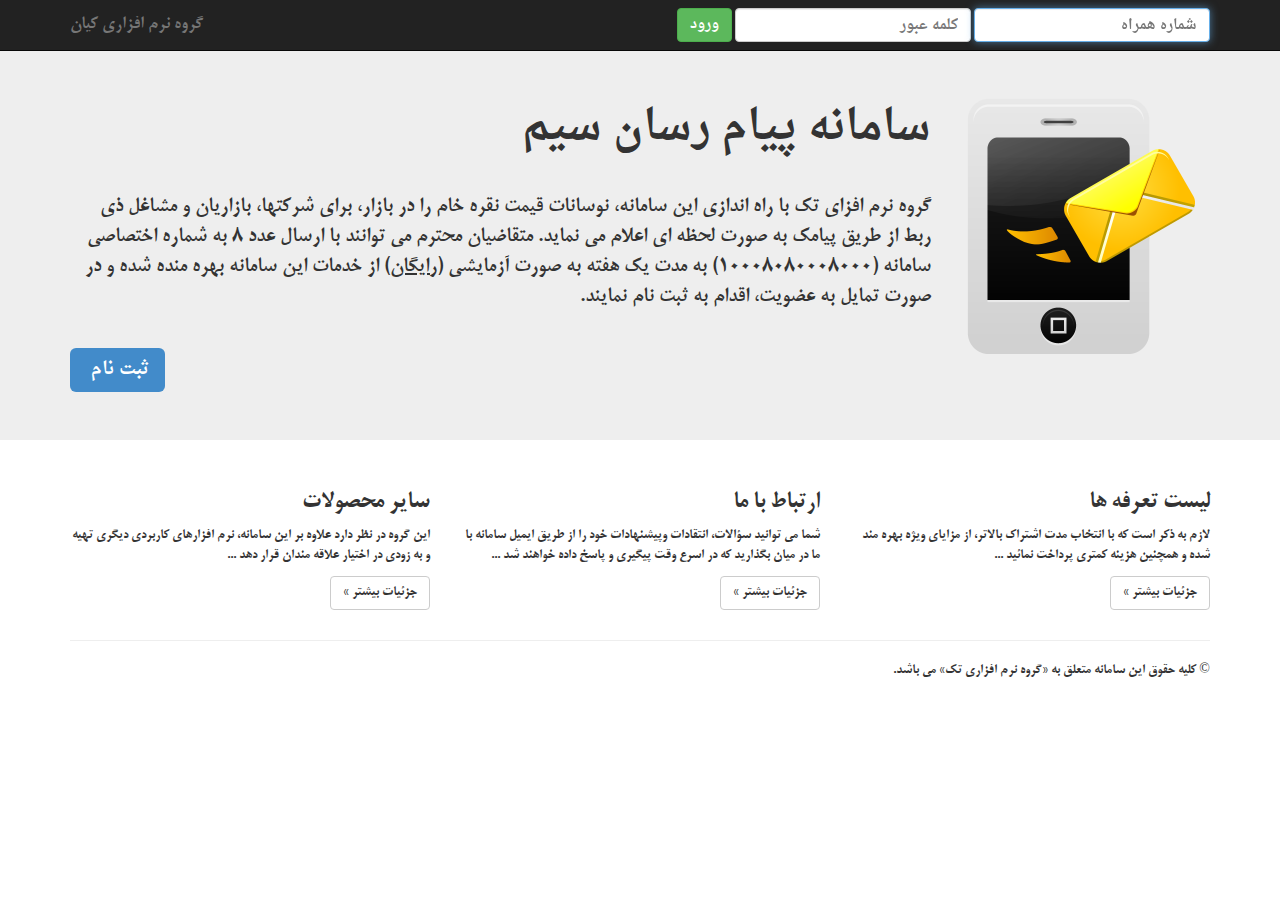
<file: forms/index.html>
<!DOCTYPE html>
<html lang="en" dir="rtl">
  <head>
    <meta charset="utf-8">
    <meta http-equiv="X-UA-Compatible" content="IE=edge">
    <meta name="viewport" content="width=device-width, initial-scale=1">
    <meta name="description" content="">
    <meta name="author" content="">    

    <title>سامانه پیام رسان سیم</title>

    <!-- Bootstrap core CSS -->
    <link href="../css/bootstrap.min.css" rel="stylesheet">
    <!-- Custom fonts for this template-->
    <link href="../css/fonts.css" rel="stylesheet">
    <!-- Custom styles for this template -->
    <link href="../css/style.css" rel="stylesheet">
    <!-- Just for debugging purposes. Don't actually copy these 2 lines! -->
    <!--HTML5 shim and Respond.js IE8 support of HTML5 elements and media queries-->
    <!--[if lt IE 9]>
      <script src="https://oss.maxcdn.com/html5shiv/3.7.2/html5shiv.min.js"></script>
      <script src="https://oss.maxcdn.com/respond/1.4.2/respond.min.js"></script>
    <![endif]-->
      <style>
          body {
              padding-top: 50px;
              padding-bottom: 20px;
          }
      </style>
  </head>

  <body>
    <nav class="navbar navbar-inverse navbar-fixed-top" role="navigation">
      <div class="container">
        <div class="navbar-header">
          <button type="button" class="navbar-toggle collapsed" data-toggle="collapse" data-target="#navbar" aria-expanded="false" aria-controls="navbar">
            <span class="sr-only">Toggle navigation</span>
            <span class="icon-bar"></span>
            <span class="icon-bar"></span>
            <span class="icon-bar"></span>
          </button>
          <a class="navbar-brand" href="#">گروه نرم افزاری کیان</a>
        </div>
        <div id="navbar" class="navbar-collapse collapse">
          <form class="navbar-form navbar-right" role="form" method="post" action="">
            <div class="form-group">
              <input type="text" placeholder="شماره همراه" class="nvb form-control" name="mobile" id="mobile" tabindex="1" autofocus>
            </div>
            <div class="form-group">
              <input type="password" placeholder="کلمه عبور" class="nvb form-control" name="password" id="password" tabindex="2">
            </div>
            <button type="submit" class="btn btn-success nvb" tabindex="4">ورود</button>
          </form>
        </div><!--/.navbar-collapse -->
      </div>
    </nav>

    <!-- Main jumbotron for a primary marketing message or call to action -->
    <div class="jumbotron">
        <div class="container">
            <img src="../image/sms_256.png" align=right style="padding-left: 2%">
            <p class="t1">سامانه پیام رسان سیم</p><br/>
            <p>گروه نرم افزای تک با راه اندازی این سامانه، نوسانات قیمت نقره خام را در بازار، برای شرکتها، بازاریان و مشاغل ذی ربط از طریق پیامک به صورت لحظه ای اعلام می نماید. متقاضیان محترم می توانند با ارسال عدد  8  به شماره اختصاصی سامانه (10008080008000) به مدت یک هفته به صورت آزمایشی (<ins>رایگان</ins>) از خدمات این سامانه بهره منده شده و در صورت تمایل به عضویت، اقدام به ثبت نام نمایند.</p>
            <br/>
            <form method="post" action="">
                <a href="sign_up.html" class="btn-lg btn-primary col-lg-1 nvb" role="button" tabindex="6">ثبت نام</a>
            </form>
        </div>
    </div>

    <div id="bottom" class="container">
        <!-- Example row of columns -->
        <div class="row">
            <div class="col-md-4">
                <h3 class="t2">سایر محصولات</h3>
                <p>این گروه در نظر دارد علاوه بر این سامانه، نرم افزارهای کاربردی دیگری تهیه و به زودی در اختیار علاقه مندان قرار دهد ...</p>
                <p><a class="btn btn-default" href="#" role="button">جزئیات بیشتر &raquo;</a></p>
            </div>
            <div class="col-md-4">
                <h3 class="t2">ارتباط با ما</h3>
                <p>شما می توانید سؤالات، انتقادات وپیشنهادات خود را از طریق ایمیل سامانه با ما در میان بگذارید که در اسرع وقت پیگیری و پاسخ داده خواهند شد ...</p>
                <p><a class="btn btn-default" href="#" role="button">جزئیات بیشتر &raquo;</a></p>
            </div>
            <div class="col-md-4">
                <h3>لیست تعرفه ها</h3>
                <p>لازم به ذکر است که با انتخاب مدت اشتراک بالاتر، از مزایای ویژه  بهره مند شده و همچنین هزینه کمتری پرداخت نمائید ...</p>
                <p><a class="btn btn-default" href="#" role="button">جزئیات بیشتر &raquo;</a></p>
            </div>
    </div>

      <hr>

      <footer>
        <p>&copy; کلیه حقوق این سامانه متعلق به «گروه نرم افزاری تک» می باشد.</p>
      </footer>
    </div> <!-- /container -->


    <!-- Bootstrap core JavaScript
    ================================================== -->
    <!-- Placed at the end of the document so the pages load faster -->
    <!--<script src="https://ajax.googleapis.com/ajax/libs/jquery/1.11.1/jquery.min.js"></script>-->
    <script src="../js/bootstrap.min.js"></script>
    <!-- IE10 viewport hack for Surface/desktop Windows 8 bug -->
    <script src="../js/ie10-viewport-bug-workaround.js"></script>
  </body>
</html>
</file>
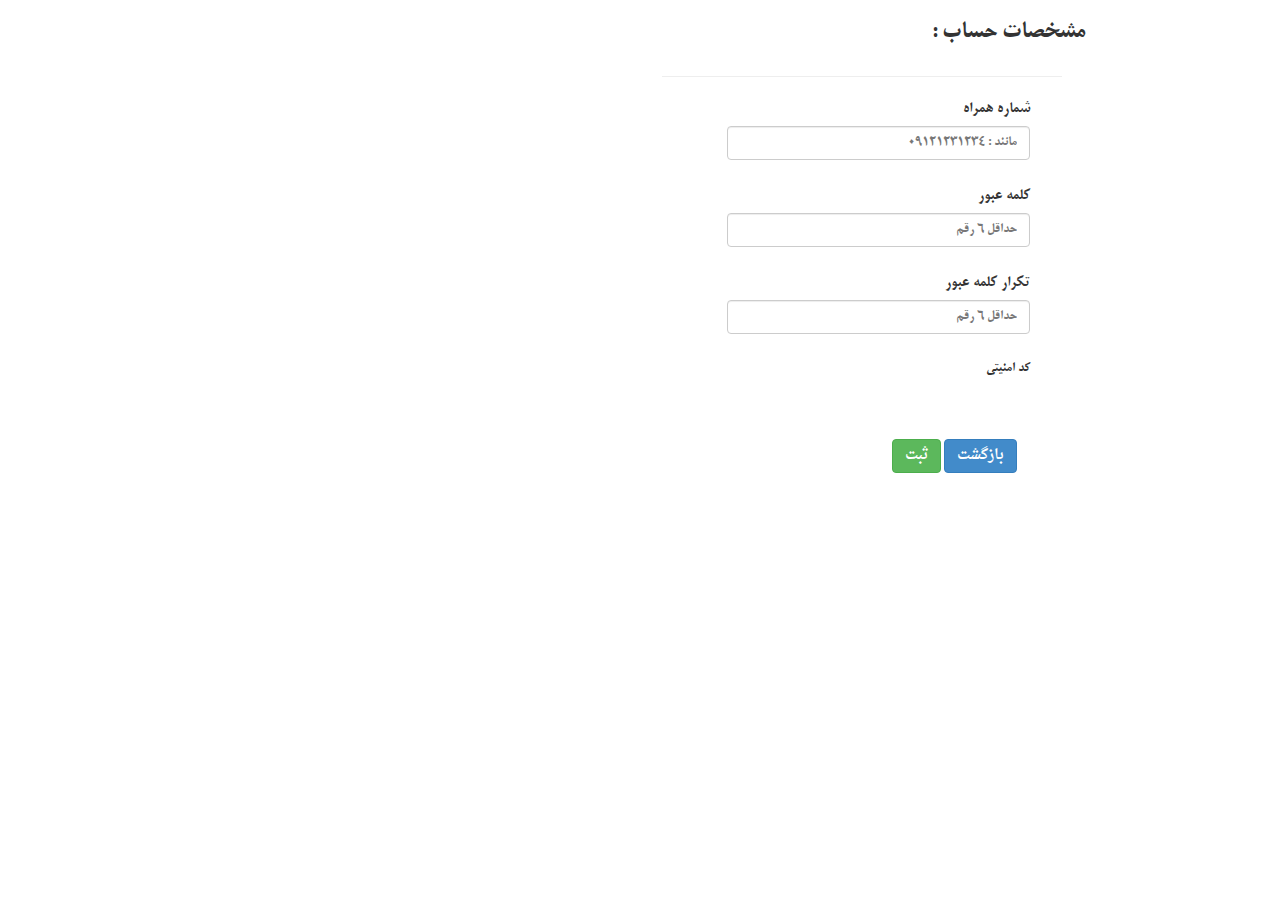
<file: forms/account_info.html>
<!DOCTYPE html>
<html lang="en" dir="rtl">
<head>
    <meta charset="utf-8">
    <meta http-equiv="X-UA-Compatible" content="IE=edge">
    <meta name="viewport" content="width=device-width, initial-scale=1">
    <title>گروه نرم افزاری تک</title>

    <!-- Bootstrap -->
    <link href="../css/bootstrap.min.css" rel="stylesheet">
    <link href="../css/style.css"  rel="stylesheet">
    <link href="../css/fonts.css" rel="stylesheet">
    <!-- HTML5 Shim and Respond.js IE8 support of HTML5 elements and media queries -->
    <!-- WARNING: Respond.js doesn't work if you view the page via file:// -->
    <!--[if lt IE 9]>
    <script src="https://oss.maxcdn.com/html5shiv/3.7.2/html5shiv.min.js"></script>
    <script src="https://oss.maxcdn.com/respond/1.4.2/respond.min.js"></script>
    <![end if]-->
</head>

<body>
<div class="container" id="main">
    <div class="row">
        <div class="container col-lg-12">
            <div class="container">
                <div class="col-lg-7 col-lg-offset-4">
                    <form id="form-account" method="post" action="">
                        <div id="info_hesab">
                            <div class="row control-group">
                                <div class="col-lg-12 text-right">
                                    <h3>مشخصات حساب :</h3>
                                    <hr class="col-md-7 col-md-offset-4">
                                </div>
                            </div>
                            <div class="row control-group">
                                <div class="form-group col-sm-6 col-sm-offset-5 floating-label-form-group controls">
                                    <label>شماره همراه</label>
                                    <input type="text" class="form-control" placeholder="مانند : 09121231234" id="mobile" required data-validation-required-message="لطفا شماره تلفن همراه خود را وارد نمایید.">
                                    <p class="help-block text-danger"></p>
                                </div>
                            </div>
                            <div class="row control-group">
                                <div class="form-group col-sm-6 col-sm-offset-5 floating-label-form-group controls">
                                    <label>کلمه عبور</label>
                                    <input type="password" class="form-control" placeholder="حداقل 6 رقم" id="pass" required data-validation-required-message="لطفا کلمه عبور خود وارد نمایید.">
                                    <p class="help-block text-danger"></p>
                                </div>
                            </div>
                            <div class="row control-group">
                                <div class="form-group col-sm-6 col-sm-offset-5 floating-label-form-group controls">
                                    <label>تکرار کلمه عبور</label>
                                    <input type="password" class="form-control" placeholder="حداقل 6 رقم" id="repass" required data-validation-required-message="لطفا کلمه عبور خود را دوباره وارد نمایید.">
                                    <p class="help-block text-danger"></p>
                                </div>
                            </div>
                            <div class="row form-group">
                                <div class="form-group col-sm-6 col-sm-offset-5 floating-label-form-group controls">
                                    <p>کد امنیتی</p>
                                    <div></div>
                                </div>
                        </div>
                        <br>
                        <div class="form-group col-md-11">
                            <button class="btn btn-primary btn-md">بازگشت</button>
                            <button type="submit" class="btn btn-success btn-md">ثبت</button>
                        </div>
                    </form>
                </div>
            </div>
        </div>
    </div>
</div>
</body>

<!-- jQuery (necessary for Bootstrap's JavaScript plugins) -->
<script src="https://ajax.googleapis.com/ajax/libs/jquery/1.11.1/jquery.min.js"></script>
<!-- Include all compiled plugins (below), or include individual files as needed -->
<script src="../js/bootstrap.min.js"></script>
</html>
</file>
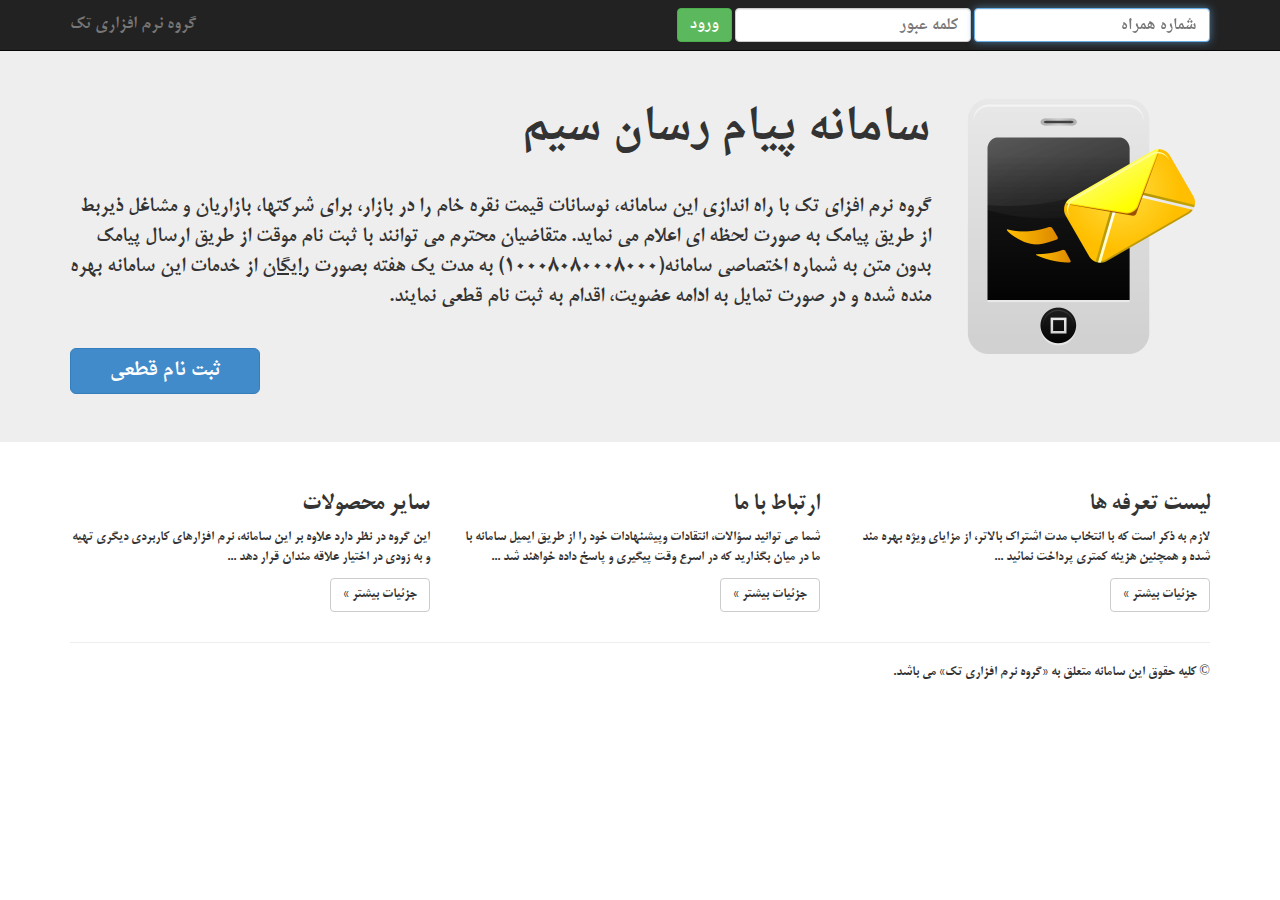
<file: forms/home.html>
<!DOCTYPE html>
<html lang="en" dir="rtl">
  <head>
    <meta charset="utf-8">
    <meta http-equiv="X-UA-Compatible" content="IE=edge">
    <meta name="viewport" content="width=device-width, initial-scale=1">
    <meta name="description" content="">
    <meta name="author" content="">    

    <title>سامانه پیام رسان سیم</title>

    <!-- Bootstrap core CSS -->
    <link href="../css/bootstrap.min.css" rel="stylesheet">
    <!-- Custom fonts for this template-->
    <link href="../css/fonts.css" rel="stylesheet">
    <!-- Custom styles for this template -->
    <link href="../css/style.css" rel="stylesheet">
    <!-- Just for debugging purposes. Don't actually copy these 2 lines! -->
    <!--HTML5 shim and Respond.js IE8 support of HTML5 elements and media queries-->
    <!--[if lt IE 9]>
      <script src="https://oss.maxcdn.com/html5shiv/3.7.2/html5shiv.min.js"></script>
      <script src="https://oss.maxcdn.com/respond/1.4.2/respond.min.js"></script>
    <![endif]-->

  </head>

  <body>
    <style>
        body {
            padding-top: 50px;
            padding-bottom: 20px;
        }
    </style>
    <nav class="navbar navbar-inverse navbar-fixed-top" role="navigation">
      <div class="container">
        <div class="navbar-header">
          <button type="button" class="navbar-toggle collapsed" data-toggle="collapse" data-target="#navbar" aria-expanded="false" aria-controls="navbar">
            <span class="sr-only">Toggle navigation</span>
            <span class="icon-bar"></span>
            <span class="icon-bar"></span>
            <span class="icon-bar"></span>
          </button>
          <a class="navbar-brand" href="#">گروه نرم افزاری تک</a>
        </div>
        <div id="navbar" class="navbar-collapse collapse">
          <form class="navbar-form navbar-right" role="form" method="post" action="">
            <div class="form-group">
              <input type="text" placeholder="شماره همراه" class="nvb form-control" id="mobile" tabindex="1" autofocus>
            </div>
            <div class="form-group">
              <input type="password" placeholder="کلمه عبور" class="nvb form-control" id="pass" tabindex="2">
            </div>
            <button type="submit" class="btn btn-success nvb" tabindex="4">ورود</button>
          </form>
        </div><!--/.navbar-collapse -->
      </div>
    </nav>

    <!-- Main jumbotron for a primary marketing message or call to action -->
    <div class="jumbotron">
        <div class="container">
            <img src="../image/sms_256.png" align=right style="padding-left: 2%">
            <p class="t1">سامانه پیام رسان سیم</p><br/>
            <p>گروه نرم افزای تک با راه اندازی این سامانه، نوسانات قیمت نقره خام را در بازار، برای شرکتها، بازاریان و مشاغل ذیربط از طریق پیامک به صورت لحظه ای اعلام می نماید. متقاضیان محترم می توانند با ثبت نام موقت از طریق ارسال پیامک بدون متن به شماره اختصاصی سامانه(10008080008000) به مدت یک هفته بصورت <ins>رایگان</ins> از خدمات این سامانه بهره منده شده و در صورت تمایل به ادامه عضویت، اقدام به ثبت نام قطعی نمایند.</p>
            <br/>
            <form method="post" action="">
                <a href="/sign_up" class="btn btn-primary btn-lg col-lg-2 nvb" role="button" tabindex="6">ثبت نام قطعی</a>
            </form>
        </div>
    </div>

    <div class="container">
        <!-- Example row of columns -->
        <div class="row">
            <div class="col-md-4">
                <h3 class="t2">سایر محصولات</h3>
                <p>این گروه در نظر دارد علاوه بر این سامانه، نرم افزارهای کاربردی دیگری تهیه و به زودی در اختیار علاقه مندان قرار دهد ...</p>
                <p><a class="btn btn-default" href="#" role="button">جزئیات بیشتر &raquo;</a></p>
            </div>
            <div class="col-md-4">
                <h3 class="t2">ارتباط با ما</h3>
                <p>شما می توانید سؤالات، انتقادات وپیشنهادات خود را از طریق ایمیل سامانه با ما در میان بگذارید که در اسرع وقت پیگیری و پاسخ داده خواهند شد ...</p>
                <p><a class="btn btn-default" href="#" role="button">جزئیات بیشتر &raquo;</a></p>
            </div>
            <div class="col-md-4">
                <h3>لیست تعرفه ها</h3>
                <p>لازم به ذکر است که با انتخاب مدت اشتراک بالاتر، از مزایای ویژه  بهره مند شده و همچنین هزینه کمتری پرداخت نمائید ...</p>
                <p><a class="btn btn-default" href="#" role="button">جزئیات بیشتر &raquo;</a></p>
            </div>
    </div>

      <hr>

      <footer>
        <p>&copy; کلیه حقوق این سامانه متعلق به «گروه نرم افزاری تک» می باشد.</p>
      </footer>
    </div> <!-- /container -->


    <!-- Bootstrap core JavaScript
    ================================================== -->
    <!-- Placed at the end of the document so the pages load faster -->
    <!--<script src="https://ajax.googleapis.com/ajax/libs/jquery/1.11.1/jquery.min.js"></script>-->
    <script src="../js/bootstrap.min.js"></script>
    <!-- IE10 viewport hack for Surface/desktop Windows 8 bug -->
    <script src="../js/ie10-viewport-bug-workaround.js"></script>
  </body>
</html>
</file>
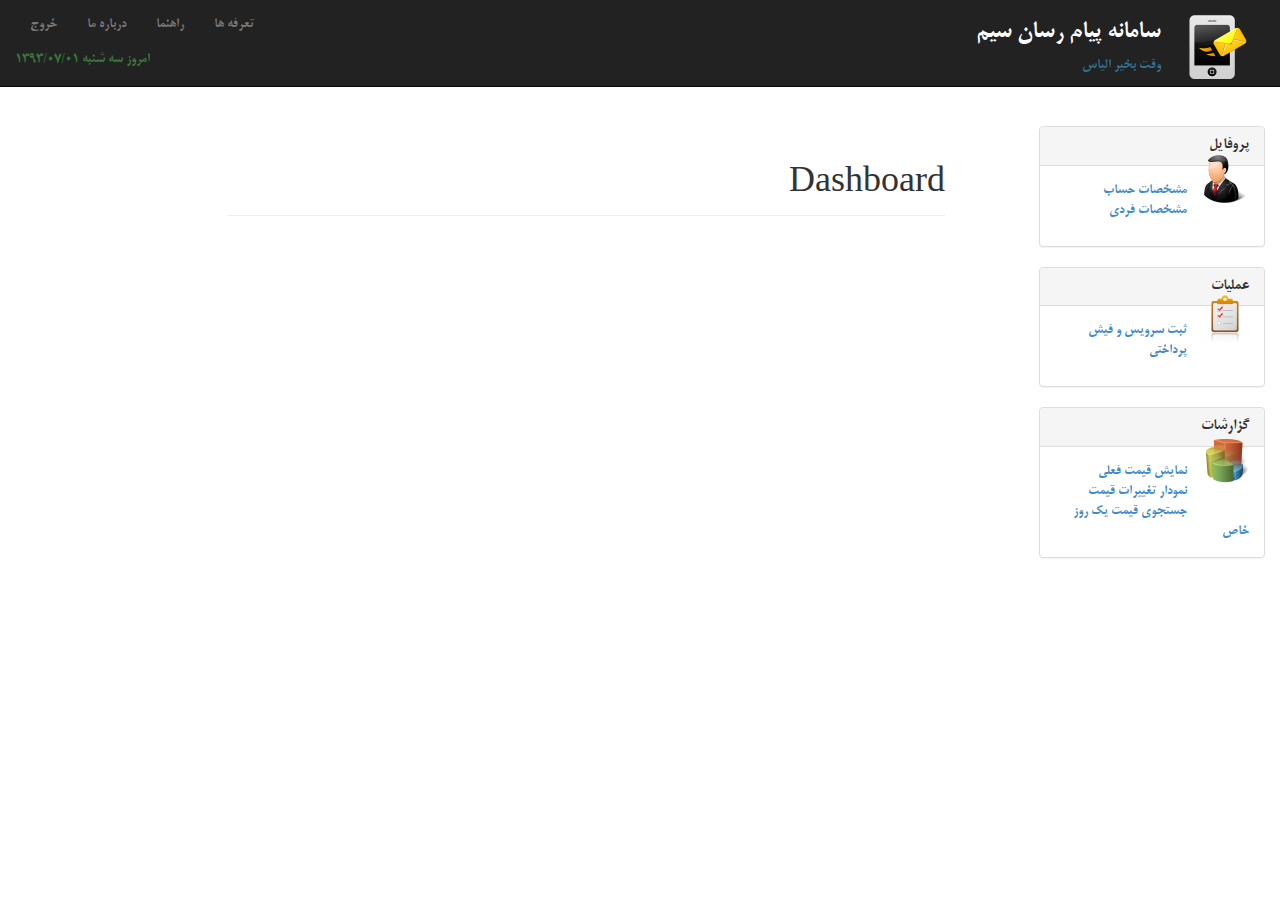
<file: forms/main_user.html>
<!DOCTYPE html>
<html lang="en" dir="rtl">
  <head>
    <meta charset="utf-8">
    <meta http-equiv="X-UA-Compatible" content="IE=edge">
    <meta name="viewport" content="width=device-width, initial-scale=1">
    <meta name="description" content="">
    <meta name="author" content="">

    <title>سامانه پیام رسان سیم</title>

    <!-- Bootstrap core CSS -->
      <link href="../css/bootstrap.min.css" rel="stylesheet">
      <!-- Custom fonts for this template-->
      <link href="../css/fonts.css" rel="stylesheet">
      <!-- Custom styles for this template -->
      <link href="../css/style.css" rel="stylesheet">
      <!-- Just for debugging purposes. Don't actually copy these 2 lines! -->
      <!--HTML5 shim and Respond.js IE8 support of HTML5 elements and media queries-->
      <!--[if lt IE 9]-->
      <script src="https://oss.maxcdn.com/html5shiv/3.7.2/html5shiv.min.js"></script>
      <script src="https://oss.maxcdn.com/respond/1.4.2/respond.min.js"></script>
      <!--![endif]-->
  </head>

  <body>
    <style>
        body{padding-top: 9em}
    </style>
    <nav class="navbar navbar-inverse navbar-fixed-top" role="navigation">
      <div class="container-fluid">
        <div class="navbar-header">
          <button type="button" class="navbar-toggle collapsed" data-toggle="collapse" data-target="#navbar" aria-expanded="false" aria-controls="navbar">
            <span class="sr-only">Toggle navigation</span>
            <span class="icon-bar"></span>
            <span class="icon-bar"></span>
            <span class="icon-bar"></span>
          </button>
          <!--<a class="navbar-brand navbar-right" style="background-color: #269abc" href="#">Project name</a>-->
        </div>
        <div id="navbar" class="navbar-collapse collapse col-sm-4 col-md-6 col-lg-6">
            <ul class="nav navbar-nav navbar-left">
            <li><a href="#">خروج</a></li>
            <li><a href="#">درباره ما</a></li>
            <li><a href="#">راهنما</a></li>
            <li><a href="#">تعرفه ها</a></li>
            </ul><br/>
            <div class="navbar-left text-success">
                <p>امروز سه شنبه 1393/07/01</p>
            </div>
        </div>
        <div id="info">
            <div class="navbar-brand navbar-right col-xs-1 col-xs-offset-11 col-sm-2 col-md-1 col-lg-1">
                <img src="../image/smartphone-message-send-icon%20(4).png">
            </div>
            <div class="navbar-right col-xs-10 col-sm-5 col-md-5 col-lg-6" >
                <h3 style="color: #ffffff">سامانه پیام رسان سیم</h3>
                <p class="text-info">وقت بخیر الیاس</p>
            </div>
        </div>

        <!--<a href="#"></a>-->
      </div>
    </nav>

    <div class="container-fluid">
      <div class="row">
          <div id="menu" style="float:right; width: 20%;">
              <div class="bs-example col-sm-12 col-md-12 col-lg-12" style="padding-right: 15px">
                  <div class="panel panel-default">
                      <div class="panel-heading">
                          <h3 class="panel-title">پروفایل</h3>
                          <img src="../image/contact_48.png" align=right style="margin-left: 1em;padding-bottom: 2em">
                      </div>
                      <div class="panel-body">
                          <a href="./account_info.html" class="alert-link">مشخصات حساب</a><br/>
                          <a href="./personal_info.html" class="alert-link">مشخصات فردی</a><br/>
                      </div>
                  </div>
                  <div class="panel panel-default">
                      <div class="panel-heading">
                          <h3 class="panel-title">عملیات</h3>
                          <img src="../image/checklist_48.png" align=right style="margin-left: 1em;padding-bottom: 2em">
                      </div>
                      <div class="panel-body">
                          <a href="./tariff.html" class="alert-link">ثبت سرویس و فیش پرداختی</a><br/>
                      </div>
                  </div>
                  <div class="panel panel-default">
                      <div class="panel-heading">
                          <h3 class="panel-title">گزارشات</h3>
                          <img src="../image/pie-chart-icon.png" align=right style="margin-left: 1em;padding-bottom: 2em">
                      </div>
                      <div class="panel-body">
                          <a href="#" class="alert-link">نمایش قیمت فعلی</a><br/>
                          <a href="#" class="alert-link">نمودار تغییرات قیمت</a><br/>
                          <a href="#" class="alert-link">جستجوی قیمت یک روز خاص</a>
                      </div>
                  </div>

              </div>
          </div>
        <div class="col-sm-9 col-sm-offset-3 col-md-7 col-md-offset-2 main">
          <h1 class="page-header">Dashboard</h1>


        </div>
      </div>
    </div>

    <!-- Bootstrap core JavaScript
    ================================================== -->
    <!-- Placed at the end of the document so the pages load faster -->
    <script src="../js/bootstrap.min.js"></script>
    <!-- IE10 viewport hack for Surface/desktop Windows 8 bug -->
    <script src="../js/ie10-viewport-bug-workaround.js"></script>
  </body>
</html>
</file>
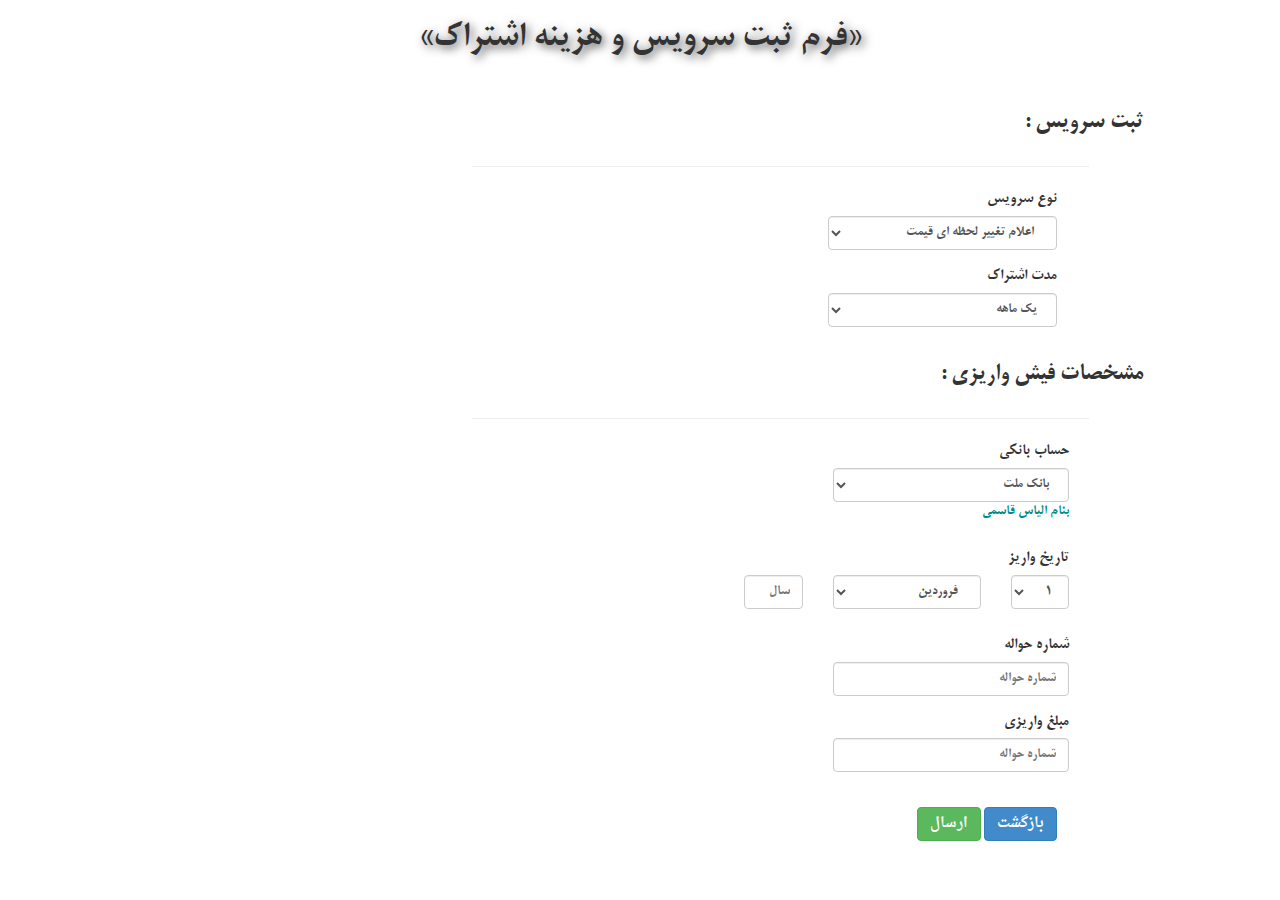
<file: forms/payment.html>
<!DOCTYPE html>
<html lang="en" dir="rtl">
<head>
    <meta charset="utf-8">
    <meta http-equiv="X-UA-Compatible" content="IE=edge">
    <meta name="viewport" content="width=device-width, initial-scale=1">
    <meta name="description" content="">
    <meta name="author" content="">

    <title>سامانه پیام رسان سیم</title>

    <!-- Bootstrap core CSS -->
    <link href="../css/bootstrap.min.css" rel="stylesheet">
    <!-- Custom fonts for this template-->
    <link href="../css/fonts.css" rel="stylesheet">
    <!-- Custom styles for this template -->
    <link href="../css/style.css" rel="stylesheet">
    <!-- Just for debugging purposes. Don't actually copy these 2 lines! -->
    <!--HTML5 shim and Respond.js IE8 support of HTML5 elements and media queries-->
    <!--[if lt IE 9]>
    <script src="https://oss.maxcdn.com/html5shiv/3.7.2/html5shiv.min.js"></script>
    <script src="https://oss.maxcdn.com/respond/1.4.2/respond.min.js"></script>
    <![endif]-->
    <style>
        h1 {text-shadow: 3px 3px 10px #555555;}
    </style>
</head>
<body>

    <div class="container-fluid col-lg-10 col-lg-offset-1">
        <div class="col-lg-12">
            <h1 align=center>«فرم ثبت سرویس و هزینه اشتراک»</h1><br/>
            <div id="info_service" >
                <div class="row control-group">
                    <form>
                        <div>
                            <div class="col-lg-12 text-right">
                                <h3>ثبت سرویس :</h3>
                                <hr class="col-md-7 col-md-offset-4">
                            </div>
                            <div class="form-group col-sm-6 col-sm-offset-5 floating-label-form-group controls">
                                <label>نوع سرویس</label>
                                <div class="row">
                                    <div class="col-xs-6 col-xs-offset-6">
                                        <select id="service" class="form-control">
                                            <option value= 1>&nbsp;<p> اعلام تغییر لحظه ای قیمت</p>
                                        </select>
                                    </div>
                                </div>
                            </div>
                            <div class="form-group col-sm-6 col-sm-offset-5 floating-label-form-group controls">
                                <label>مدت اشتراک</label>
                                <div class="row">
                                    <div class="col-xs-6 col-xs-offset-6">
                                        <select id="serv_time" class="form-control">
                                            <option value= 1>&nbsp;<p>یک ماهه</p>
                                            <option value= 1>&nbsp;<p>سه ماهه</p>
                                            <option value= 1>&nbsp;<p>شش ماهه</p>
                                            <option value= 1>&nbsp;<p>یک ساله</p>
                                        </select>
                                    </div>
                                </div>
                            </div>
                        </div>
                        <div>
                            <div class="col-lg-12 text-right">
                                <h3>مشخصات فیش واریزی :</h3>
                                <hr class="col-md-7 col-md-offset-4">
                            </div>
                            <div class="row control-group">
                                <div class="form-group col-sm-6 col-sm-offset-5 floating-label-form-group controls">
                                    <label>حساب بانکی</label>
                                    <div class="row">
                                        <div class="col-xs-6 col-xs-offset-6">
                                            <select id="bank_account" class="form-control">
                                                <option value= 1>&nbsp;<p>بانک ملت</p>
                                            </select>
                                            <p style="color: darkcyan">بنام الیاس قاسمی</p>
                                        </div>
                                    </div>
                                </div>
                                <div class="form-group col-sm-4 col-sm-offset-7 floating-label-form-group controls">
                                    <label>تاریخ واریز</label>
                                    <div>
                                        <div class="row">
                                            <div class="col-xs-3">
                                                <input type="text" class="form-control" placeholder="سال">
                                            </div>
                                            <div class="col-xs-6">
                                                <select id="months" class="form-control">
                                                    <option value= 1>&nbsp; فروردین
                                                    <option value= 2>&nbsp; اردیبهشت
                                                    <option value= 3>&nbsp; خرداد
                                                    <option value= 4>&nbsp; تیر
                                                    <option value= 5>&nbsp; مرداد
                                                    <option value= 6>&nbsp; شهریور
                                                    <option value= 7>&nbsp; مهر
                                                    <option value= 8>&nbsp; آبان
                                                    <option value= 9>&nbsp; آذر
                                                    <option value= 10>&nbsp; دی
                                                    <option value= 11>&nbsp; بهمن
                                                    <option value= 12>&nbsp; اسفند
                                                </select>
                                            </div>
                                            <div class="col-xs-3">
                                                <select id="days" class="form-control">
                                                    <option value="1">1<option value="2">2<option value="3">3<option value="4">4<option value="5">5
                                                    <option value="6">6<option value="7">7<option value="8">8<option value="9">9<option value="10">10
                                                    <option value="11">11<option value="12">12<option value="13">13<option value="14">14<option value="15">15
                                                    <option value="16">16<option value="17">17<option value="18">18<option value="19">19<option value="20">20
                                                    <option value="21">21<option value="22">22<option value="23">23<option value="24">24<option value="25">25
                                                    <option value="26">26<option value="27">27<option value="28">28<option value="29">29<option value="30">30
                                                    <option value="31">31
                                                </select>
                                            </div>
                                        </div>
                                    </div>
                                    <p class="help-block text-danger"></p>
                                </div>
                                <div class="form-group col-sm-6 col-sm-offset-5 floating-label-form-group controls">
                                    <label>شماره حواله</label>
                                    <div class="row">
                                        <div class="col-xs-6 col-xs-offset-6">
                                            <input type="text" class="form-control" placeholder="شماره حواله" id="serial" required data-validation-required-message="لطفا نام خانوادگی خود را وارد نمایید.">
                                        </div>
                                    </div>
                                </div>
                                <div class="form-group col-sm-6 col-sm-offset-5 floating-label-form-group controls">
                                    <label>مبلغ واریزی</label>
                                    <div class="row">
                                        <div class="col-xs-6 col-xs-offset-6">
                                            <input type="text" class="form-control" placeholder="شماره حواله" id="serial" required data-validation-required-message="لطفا نام خانوادگی خود را وارد نمایید.">
                                        </div>
                                    </div>
                                </div>
                            </div><br/>
                            <div class="form-group col-sm-6 col-sm-offset-5 floating-label-form-group controls">
                                <button class="btn btn-primary btn-md">بازگشت</button>
                                <button type="submit" class="btn btn-success btn-md">ارسال</button>
                            </div>
                        </div>
                    </form>
                </div>
            </div>
        </div>
    </div>

    <!-- Bootstrap core JavaScript
    ================================================== -->
    <!-- Placed at the end of the document so the pages load faster -->
    <!--<script src="https://ajax.googleapis.com/ajax/libs/jquery/1.11.1/jquery.min.js"></script>-->
    <script src="../js/bootstrap.min.js"></script>
    <!-- IE10 viewport hack for Surface/desktop Windows 8 bug -->
    <script src="../js/ie10-viewport-bug-workaround.js"></script>
</body>
</html>
</file>
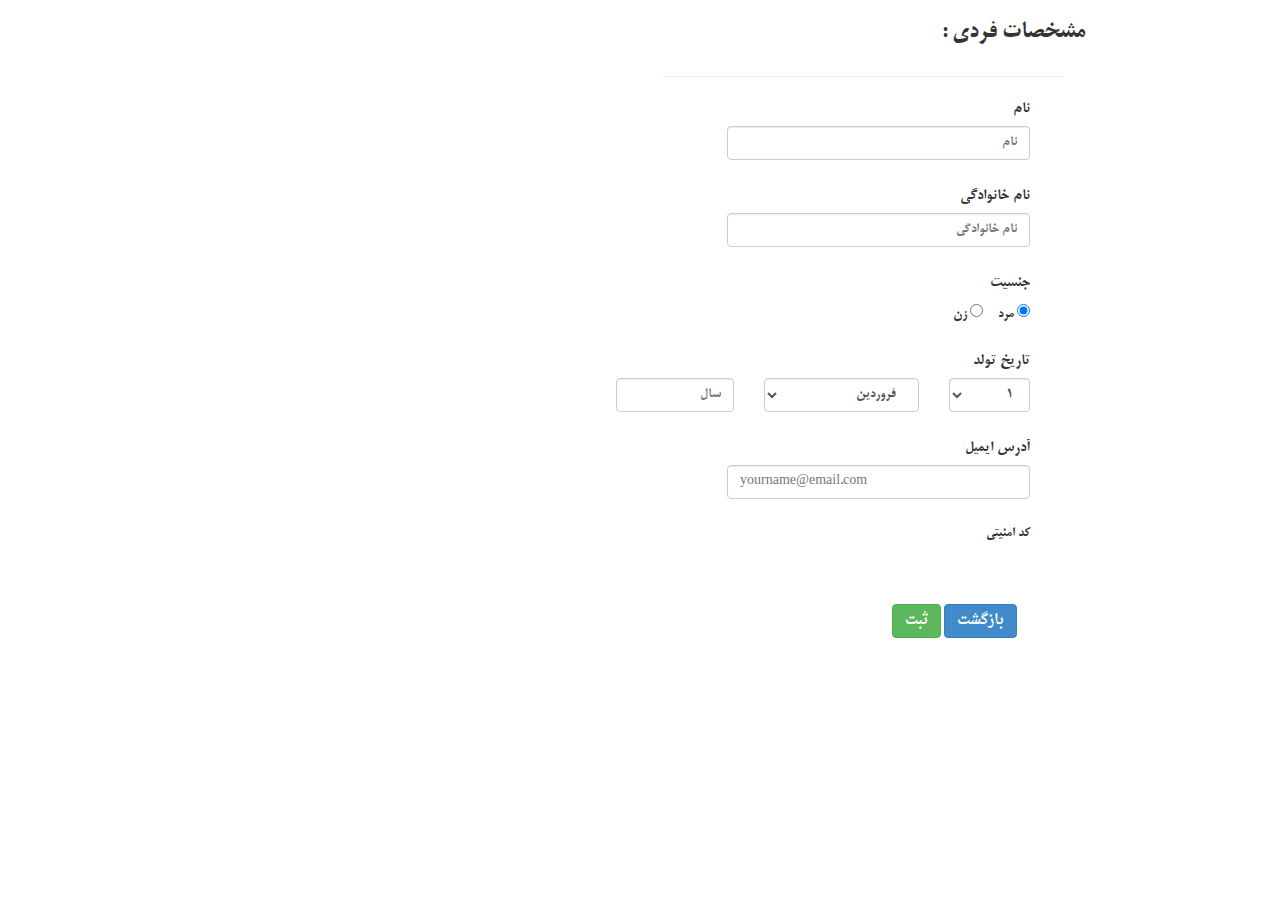
<file: forms/personal_info.html>
<!DOCTYPE html>
<html lang="en" dir="rtl">
<head>
    <meta charset="utf-8">
    <meta http-equiv="X-UA-Compatible" content="IE=edge">
    <meta name="viewport" content="width=device-width, initial-scale=1">
    <title>گروه نرم افزاری تک</title>

    <!-- Bootstrap -->
    <link href="../css/bootstrap.min.css" rel="stylesheet">
    <link href="../css/style.css"  rel="stylesheet">
    <link href="../css/fonts.css" rel="stylesheet">
    <!-- HTML5 Shim and Respond.js IE8 support of HTML5 elements and media queries -->
    <!-- WARNING: Respond.js doesn't work if you view the page via file:// -->
    <!--[if lt IE 9]>
    <script src="https://oss.maxcdn.com/html5shiv/3.7.2/html5shiv.min.js"></script>
    <script src="https://oss.maxcdn.com/respond/1.4.2/respond.min.js"></script>
    <![end if]-->
</head>

<body>
<div class="container" id="main">
    <div class="row">
        <div class="container col-lg-12">
            <div class="container">
                <div class="col-lg-7 col-lg-offset-4">
                    <form id="form-personal" method="post" action="">
                        <div id="info_fardi">
                            <div class="row">
                                <div class="col-lg-12 text-right">
                                    <h3>مشخصات فردی :</h3>
                                    <hr class="col-md-7 col-md-offset-4">
                                </div>
                            </div>
                            <div class="row control-group">
                                <div class="form-group col-sm-6 col-sm-offset-5 floating-label-form-group controls">
                                    <label>نام</label>
                                    <input type="text" class="form-control" placeholder="نام" id="first_name" required data-validation-required-message="لطفا نام خود را وارد نمایید.">
                                    <p class="help-block text-danger"></p>
                                </div>
                            </div>
                            <div class="row control-group">
                                <div class="form-group col-sm-6 col-sm-offset-5 floating-label-form-group controls">
                                    <label>نام خانوادگی</label>
                                    <input type="text" class="form-control" placeholder="نام خانوادگی" id="last_name" required data-validation-required-message="لطفا نام خانوادگی خود را وارد نمایید.">
                                    <p class="help-block text-danger"></p>
                                </div>
                            </div>
                            <div class="row control-group">
                                <div class="form-group col-sm-6 col-sm-offset-5 floating-label-form-group controls">
                                    <label>جنسیت</label>
                                    <div>
                                        <input type="radio" id="male" name="inlineRadioOptions" checked/> مرد
                                        &nbsp;&nbsp;&nbsp;
                                        <input type="radio" id="famale" name="inlineRadioOptions" /> زن
                                    </div>
                                    <p class="help-block text-danger"></p>
                                </div>
                            </div>
                            <div class="row control-group">
                                <div class="form-group col-sm-8 col-sm-offset-3 floating-label-form-group controls">
                                    <label>تاریخ تولد</label>
                                    <div>
                                        <div class="row">
                                            <div class="col-xs-4">
                                                <input type="text" class="form-control" placeholder="سال">
                                            </div>
                                            <div class="col-xs-5">
                                                <select id="months" class="form-control">
                                                    <option value= 1>&nbsp; فروردین
                                                    <option value= 2>&nbsp; اردیبهشت
                                                    <option value= 3>&nbsp; خرداد
                                                    <option value= 4>&nbsp; تیر
                                                    <option value= 5>&nbsp; مرداد
                                                    <option value= 6>&nbsp; شهریور
                                                    <option value= 7>&nbsp; مهر
                                                    <option value= 8>&nbsp; آبان
                                                    <option value= 9>&nbsp; آذر
                                                    <option value= 10>&nbsp; دی
                                                    <option value= 11>&nbsp; بهمن
                                                    <option value= 12>&nbsp; اسفند
                                                </select>
                                            </div>
                                            <div class="col-xs-3">
                                                <select id="days" class="form-control">
                                                    <option value="1">1<option value="2">2<option value="3">3<option value="4">4<option value="5">5
                                                    <option value="6">6<option value="7">7<option value="8">8<option value="9">9<option value="10">10
                                                    <option value="11">11<option value="12">12<option value="13">13<option value="14">14<option value="15">15
                                                    <option value="16">16<option value="17">17<option value="18">18<option value="19">19<option value="20">20
                                                    <option value="21">21<option value="22">22<option value="23">23<option value="24">24<option value="25">25
                                                    <option value="26">26<option value="27">27<option value="28">28<option value="29">29<option value="30">30
                                                    <option value="31">31
                                                </select>
                                            </div>
                                        </div>
                                    </div>
                                    <p class="help-block text-danger"></p>
                                </div>
                            </div>
                            <div class="row control-group">
                                <div class="form-group col-sm-6 col-sm-offset-5 floating-label-form-group controls">
                                    <label>آدرس ایمیل</label>
                                    <input type="tel" class="form-control" placeholder="yourname@email.com" id="email" required data-validation-required-message="لطفا ادرس ایمیل خود را وارد نمایید." dir="ltr">
                                    <p class="help-block text-danger"></p>
                                </div>
                            </div>
                            <div class="row form-group">
                                <div class="form-group col-sm-6 col-sm-offset-5 floating-label-form-group controls">
                                    <p>کد امنیتی</p>
                                <div></div>
                            </div>
                        </div>
                        <br>
                        <div class="form-group col-md-11">
                            <button class="btn btn-primary btn-md">بازگشت</button>
                            <button type="submit" class="btn btn-success btn-md">ثبت</button>
                        </div>
                    </form>
                </div>
            </div>
        </div>
    </div>
</div>
</body>

<!-- jQuery (necessary for Bootstrap's JavaScript plugins) -->
<script src="https://ajax.googleapis.com/ajax/libs/jquery/1.11.1/jquery.min.js"></script>
<!-- Include all compiled plugins (below), or include individual files as needed -->
<script src="../js/bootstrap.min.js"></script>
</html>
</file>
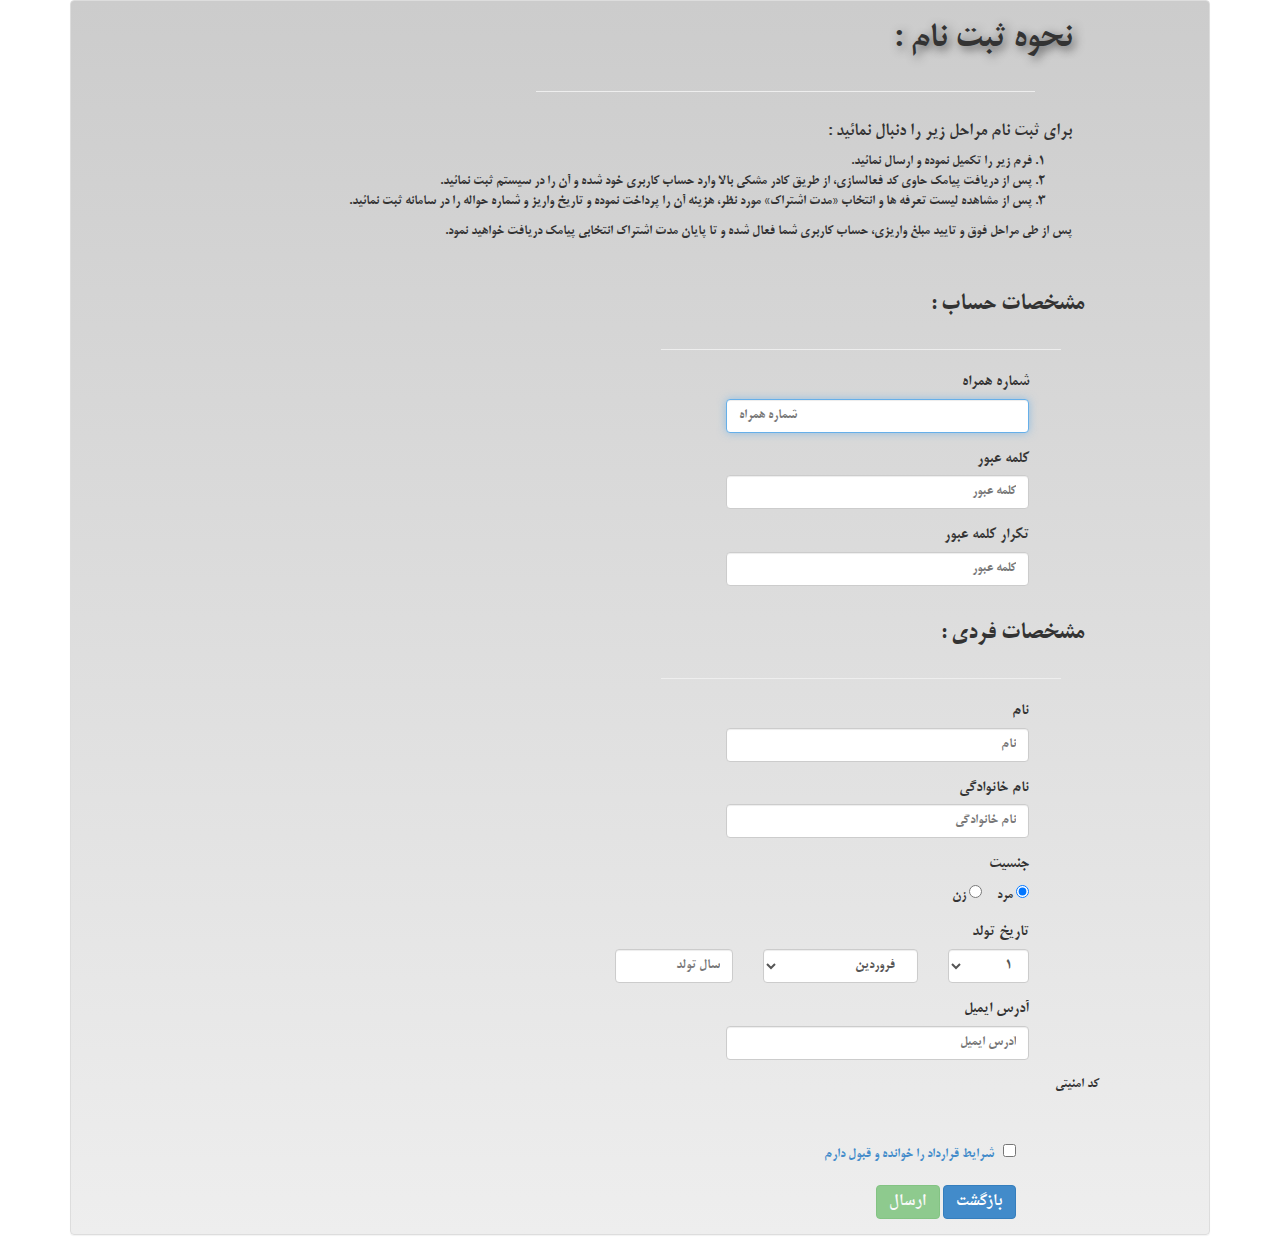
<file: forms/sign_up.html>
<!DOCTYPE html>
<html lang="en" dir="rtl">
<head>
    <meta charset="utf-8">
    <meta http-equiv="X-UA-Compatible" content="IE=edge">
    <meta name="viewport" content="width=device-width, initial-scale=1">
    <title>گروه نرم افزاری کیان</title>

    <!-- Bootstrap -->
    <link href="../css/bootstrap.min.css" rel="stylesheet">
    <link href="../css/fonts.css" rel="stylesheet">
    <link href="../css/style.css" rel="stylesheet">
    <!-- HTML5 Shim and Respond.js IE8 support of HTML5 elements and media queries -->
    <!-- WARNING: Respond.js doesn't work if you view the page via file:// -->
    <!--[if lt IE 9]>
    <script src="https://oss.maxcdn.com/html5shiv/3.7.2/html5shiv.min.js"></script>
    <script src="https://oss.maxcdn.com/respond/1.4.2/respond.min.js"></script>
    <![end if]-->
    <script type="text/javascript" src="../js/jquery-2.1.1.min.js"></script>
    <!--<script src="../js/placeholdem.min.js"></script>-->

    <style>
        h1 {text-shadow: 3px 3px 10px #555555;}
        #main {background: linear-gradient(to bottom, #cccccc, #eeeeee); /* Standard syntax (must be last) */}
    </style>
</head>

<body >
    <div class="container" >
        <div class="panel panel-default" id="main">
            <div class="row">
                <div class="container col-lg-12">
                    <div class="container">
                        <div id="comment" class="col-lg-12" >
                            <div class="col-lg-9 col-lg-offset-2">
                                <h1>نحوه ثبت نام :</h1>
                                <hr class="col-lg-7 col-lg-offset-4"><br/>
                            </div>
                            <div class="col-lg-10 col-lg-offset-1">
                                <h4>برای ثبت نام مراحل زیر را دنبال نمائید :</h4>
                                <ol>
                                    <li>فرم زیر را تکمیل نموده و ارسال نمائید.</li>
                                    <li>پس از دریافت  پیامک حاوی کد فعالسازی، از طریق کادر مشکی بالا وارد حساب کاربری خود شده و آن را در سیستم ثبت نمائید.</li>
                                    <li>پس از مشاهده لیست تعرفه ها و انتخاب «مدت اشتراک» مورد نظر، هزینه آن را پرداخت نموده و تاریخ واریز و شماره حواله را در سامانه ثبت نمائید.</li>
                                </ol>
                                <p>پس از طی مراحل فوق و تایید مبلغ واریزی، حساب کاربری شما فعال شده و تا پایان مدت اشتراک انتخابی پیامک دریافت خواهید نمود.</p><br/>
                            </div>
                        </div>
                        <div id="sign_up" class="col-lg-7 col-lg-offset-4">
                            <form name="myform" id="form-sign_up" method="post" action="">
                                <div id="info_hesab">
                                    <div class="row control-group">
                                        <div class="col-lg-12 text-right">
                                            <h3>مشخصات حساب :</h3>
                                            <hr class="col-md-7 col-md-offset-4">
                                        </div>
                                    </div>
                                    <div class="row control-group">
                                        <div class="form-group floating-label-form-group controls col-sm-6 col-sm-offset-5">
                                            <label>شماره همراه</label>
                                            <input type="tel" maxlength="12" name="mobile" class="form-control rq" placeholder="شماره همراه" id="mobile" ptrn="^(09)[0-9]{9}$" error_text="لطفا شماره همراه خود را بصورت 09223334444 وارد نمائید." autofocus>
                                        </div>
                                    </div>
                                    <div class="row control-group">
                                        <div class="form-group floating-label-form-group controls col-sm-6 col-sm-offset-5">
                                            <label>کلمه عبور</label>
                                            <input type="password" maxlength="20" name="password" class="form-control rq" placeholder="کلمه عبور" id="password" >
                                        </div>
                                    </div>
                                    <div class="row control-group">
                                        <div class="form-group floating-label-form-group controls col-sm-6 col-sm-offset-5">
                                            <label>تکرار کلمه عبور</label>
                                            <input type="password" maxlength="20" name="password_check" class="form-control rq" placeholder="کلمه عبور" id="password_check">
                                        </div>
                                    </div>
                                </div>
                                <div id="info_fardi">
                                    <div class="row">
                                        <div class="col-lg-12 text-right">
                                            <h3>مشخصات فردی :</h3>
                                            <hr class="col-md-7 col-md-offset-4">
                                        </div>
                                    </div>
                                    <div class="row control-group">
                                        <div class="form-group col-sm-6 col-sm-offset-5 floating-label-form-group controls">
                                            <label>نام</label>
                                            <input type="text" name="first_name" class="form-control rq" placeholder="نام" id="first_name" ptrn="^[پچجحخهعغفقثصضشسیبلاتنمکگوئدذرزطظژؤإأءًٌٍَُِ ]+$" error_text="لطفا نام خود را صحیح (فارسی)وارد نمائید.">
                                        </div>
                                    </div>
                                    <div class="row control-group">
                                        <div class="form-group col-sm-6 col-sm-offset-5 floating-label-form-group controls">
                                            <label>نام خانوادگی</label>
                                            <input type="text"  name="last_name" class="form-control rq" placeholder="نام خانوادگی"  id="last_name" ptrn="^[پچجحخهعغفقثصضشسیبلاتنمکگوئدذرزطظژؤإأءًٌٍَُِ ]+$" error_text="لطفا نام خانوادگی خود را صحیح (فارسی)وارد نمائید.">
                                        </div>
                                    </div>
                                    <div class="row control-group">
                                        <div class="form-group col-sm-6 col-sm-offset-5 floating-label-form-group controls">
                                            <label>جنسیت</label>
                                            <div>
                                                <input type="radio" id="male" name="gender" value="true" checked/> مرد
                                                &nbsp;&nbsp;&nbsp;
                                                <input type="radio" id="famale" name="gender" value="false" /> زن
                                            </div>
                                        </div>
                                    </div>
                                    <div class="row control-group">
                                        <div class="form-group col-sm-8 col-sm-offset-3 floating-label-form-group controls">
                                            <label>تاریخ تولد</label>
                                            <div>
                                                <div class="row">
                                                    <div class="col-xs-4">
                                                        <input type="text" maxlength="4" name="birth_year" class="form-control rq" placeholder="سال تولد" id="birth_year" ptrn="^(13||14)[0-9]{2}$" error_text="لطفا سال تولد خود را صحیح وارد نمائید.">
                                                    </div>
                                                    <div class="col-xs-5">
                                                        <select id="birth_month" name="birth_month" class="form-control">
                                                            <option value= 1>&nbsp; فروردین
                                                            <option value= 2>&nbsp; اردیبهشت
                                                            <option value= 3>&nbsp; خرداد
                                                            <option value= 4>&nbsp; تیر
                                                            <option value= 5>&nbsp; مرداد
                                                            <option value= 6>&nbsp; شهریور
                                                            <option value= 7>&nbsp; مهر
                                                            <option value= 8>&nbsp; آبان
                                                            <option value= 9>&nbsp; آذر
                                                            <option value= 10>&nbsp; دی
                                                            <option value= 11>&nbsp; بهمن
                                                            <option value= 12>&nbsp; اسفند
                                                        </select>
                                                    </div>
                                                    <div class="col-xs-3">
                                                        <select id="birth_day" name="birth_day" class="form-control">
                                                            <option value="1">1<option value="2">2<option value="3">3<option value="4">4<option value="5">5
                                                            <option value="6">6<option value="7">7<option value="8">8<option value="9">9<option value="10">10
                                                            <option value="11">11<option value="12">12<option value="13">13<option value="14">14<option value="15">15
                                                            <option value="16">16<option value="17">17<option value="18">18<option value="19">19<option value="20">20
                                                            <option value="21">21<option value="22">22<option value="23">23<option value="24">24<option value="25">25
                                                            <option value="26">26<option value="27">27<option value="28">28<option value="29">29<option value="30">30
                                                            <option value="31">31
                                                        </select>
                                                    </div>
                                                </div>
                                            </div>
                                        </div>
                                    </div>
                                    <div class="row control-group">
                                        <div class="form-group col-sm-6 col-sm-offset-5 floating-label-form-group controls">
                                            <label>آدرس ایمیل</label>
                                            <input  name="email" class="form-control rq" placeholder="آدرس ایمیل" id="email" ptrn="^[_a-z0-9-]+(\.[_a-z0-9-]+)*@[a-z0-9-]+(\.[a-z0-9-]+)*(\.[a-z]{2,4})$" error_text="لطفا آدرس ایمیل خود را صحیح وارد نمائید.">
                                        </div>
                                    </div>
                                    <div class="row form-group">
                                        <p>کد امنیتی</p>
                                    </div>
                                </div>
                                <br>
                                <div class="form-group col-md-11">
                                    <input type="checkbox" name="agreement" id="agreement">  &nbsp;
                                    <a href="#"> شرایط قرارداد را خوانده و قبول دارم</a><br/><br/>
                                    <button class="btn btn-primary btn-md">بازگشت</button>
                                    <button disabled type="submit" class="btn btn-success btn-md" id="btn_submit">ارسال</button>
                                </div>
                            </form>
                        </div>
                    </div>
                </div>
            </div>
        </div>
    </div>
</body>

<!-- Include all compiled plugins (below), or include individual files as needed -->
<script src="../js/bootstrap.min.js"></script>
<script src="../js/sign_up.js"></script>
<!--<script>-->

    <!--Placeholdem( document.querySelectorAll( '[placeholder]' ) );-->

    <!--var fadeElems = document.body.querySelectorAll( '.fade' ),-->
            <!--fadeElemsLength = fadeElems.length,-->
            <!--i = 0,-->
            <!--interval = 50;-->

    <!--function incFade() {-->
        <!--if( i < fadeElemsLength ) {-->
            <!--fadeElems[ i ].className += ' fade-load';-->
            <!--i++;-->
            <!--setTimeout( incFade, interval );-->
        <!--}-->
    <!--}-->

    <!--setTimeout( incFade, interval );-->

<!--</script>-->
</html>
</file>
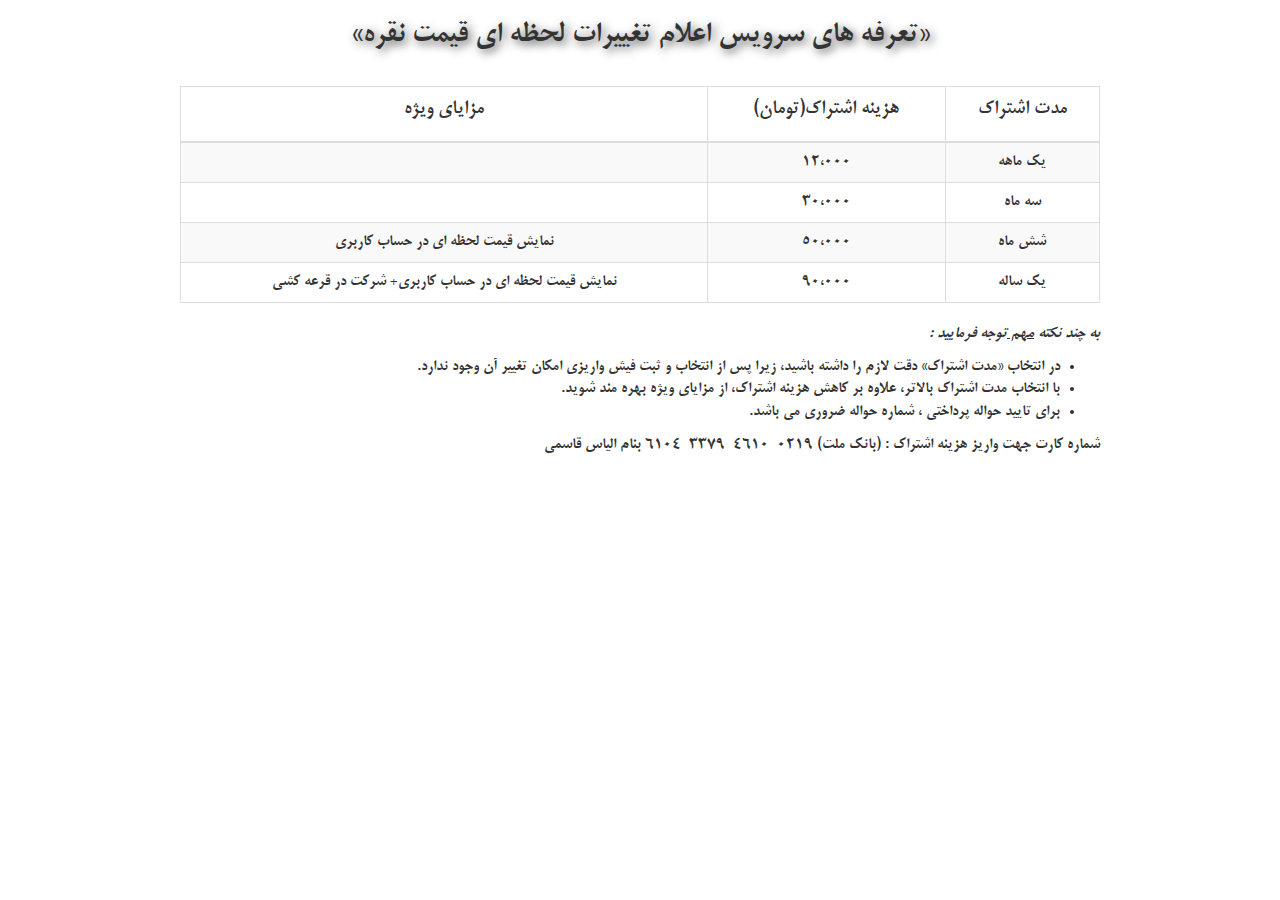
<file: forms/tariff.html>
<!DOCTYPE html>
<html lang="en" dir="rtl">
<head>
    <meta charset="utf-8">
    <meta http-equiv="X-UA-Compatible" content="IE=edge">
    <meta name="viewport" content="width=device-width, initial-scale=1">
    <title>گروه نرم افزاری تک</title>

    <!-- Bootstrap -->
    <link href="../css/bootstrap.min.css" rel="stylesheet">
    <link href="../css/fonts.css" rel="stylesheet">
    <!-- HTML5 Shim and Respond.js IE8 support of HTML5 elements and media queries -->
    <!-- WARNING: Respond.js doesn't work if you view the page via file:// -->
    <!--[if lt IE 9]>
    <script src="https://oss.maxcdn.com/html5shiv/3.7.2/html5shiv.min.js"></script>
    <script src="https://oss.maxcdn.com/respond/1.4.2/respond.min.js"></script>
    <![end if]-->
</head>

<body>
<style>
    h2 {text-shadow: 3px 3px 10px #555555;}
</style>
<div class="container" id="main" style="font-family: BMitra;font-size: 16px;">
    <div>
        <div class="col-lg-10 col-lg-offset-1">
            <div class="form-inline">
                <h2 align=center>«تعرفه های سرویس اعلام تغییرات لحظه ای قیمت نقره»</h2><br/>
                <table  class="table table-striped table-bordered">
                    <thead>
                        <tr style="font-size: 20px">
                            <th><p align="center">مدت اشتراک</p></th>
                            <th><p align="center">هزینه اشتراک(تومان)</p></th>
                            <th><p align="center">مزایای ویژه</p></th>
                        </tr>
                    </thead>
                    <tbody>
                        <tr>
                            <td align="center">یک ماهه</td>
                            <td align="center">12،000</td>
                            <td align="center">-</td>
                        </tr>
                        <tr>
                            <td align="center">سه ماه</td>
                            <td align="center">30،000</td>
                            <td align="center">-</td>
                        </tr>
                        <tr>
                            <td align="center">شش ماه</td>
                            <td align="center">50،000</td>
                            <td  align="center">نمایش قیمت لحظه ای در حساب کاربری</td>
                        </tr>
                        <tr>
                            <td align="center">یک ساله</td>
                            <td align="center">90،000</td>
                            <td align="center">نمایش قیمت لحظه ای در حساب کاربری+ شرکت در قرعه کشی</td>
                        </tr>
                    </tbody>
                </table>
            </div>
            <div>
                <p style="font-style: italic">به چند نکته <ins>مهم </ins>توجه فرمایید :</p>
                <ul>
                    <li>در انتخاب «مدت اشتراک» دقت لازم را داشته باشید، زیرا پس از انتخاب و ثبت فیش واریزی امکان تغییر آن وجود ندارد.</li>
                    <li>با انتخاب مدت اشتراک بالاتر، علاوه بر کاهش هزینه اشتراک، از مزایای ویژه بهره مند شوید.</li>
                    <li>برای تایید حواله پرداختی ، شماره حواله ضروری می باشد.</li>
                </ul>
                <p>شماره کارت جهت واریز هزینه اشتراک : (بانک ملت) 0219-4610-3379-6104 بنام الیاس قاسمی</p>
            </div>
        </div>
    </div>
</div>
</body>

<!-- jQuery (necessary for Bootstrap's JavaScript plugins) -->
<script src="https://ajax.googleapis.com/ajax/libs/jquery/1.11.1/jquery.min.js"></script>
<!-- Include all compiled plugins (below), or include individual files as needed -->
<script src="../js/bootstrap.min.js"></script>
</html>
</file>
<file: css/fonts.css>
@font-face {
      font-family : BMitra;
      src:url(../fonts/B%20Mitra%20Bold_0.ttf)
}
@font-face {
    font-family : droidNaskh;
    src:url(../fonts/DroidNaskh-Regular.ttf)
}
@font-face {
    font-family : BdroidNaskh;
    src:url(../fonts/DroidNaskh-Bold.ttf)
}
@font-face {
    font-family : BHoma;
    src:url(../fonts/B%20Homa_0.ttf)
}
</file>
<file: css/style.css>
/*
 *
*/


/*
 *  This is main css file for sms(sim) web project
*/

/*
 * List of style of fonts
 */
a, p, h1, h2, h3, h4, h5, li, div{font-family: BMitra;}
label, input, select {font-family: BMitra; font-size: 16px;}
button, .nvb {font-family: BdroidNaskh;}

p.t1{font-family: BdroidNaskh; font-size: 42px;}
p.t2{font-family: BdroidNaskh; font-size: 18px;}
p.t3{font-family: BdroidNaskh; font-size: 16px;}
p.p1{font-family: BMitra; font-size: 20px;}
p.p2{font-family: BMitra; font-size: 18px;}
p.p3{font-family: BMitra; font-size: 16px;}
</file>
